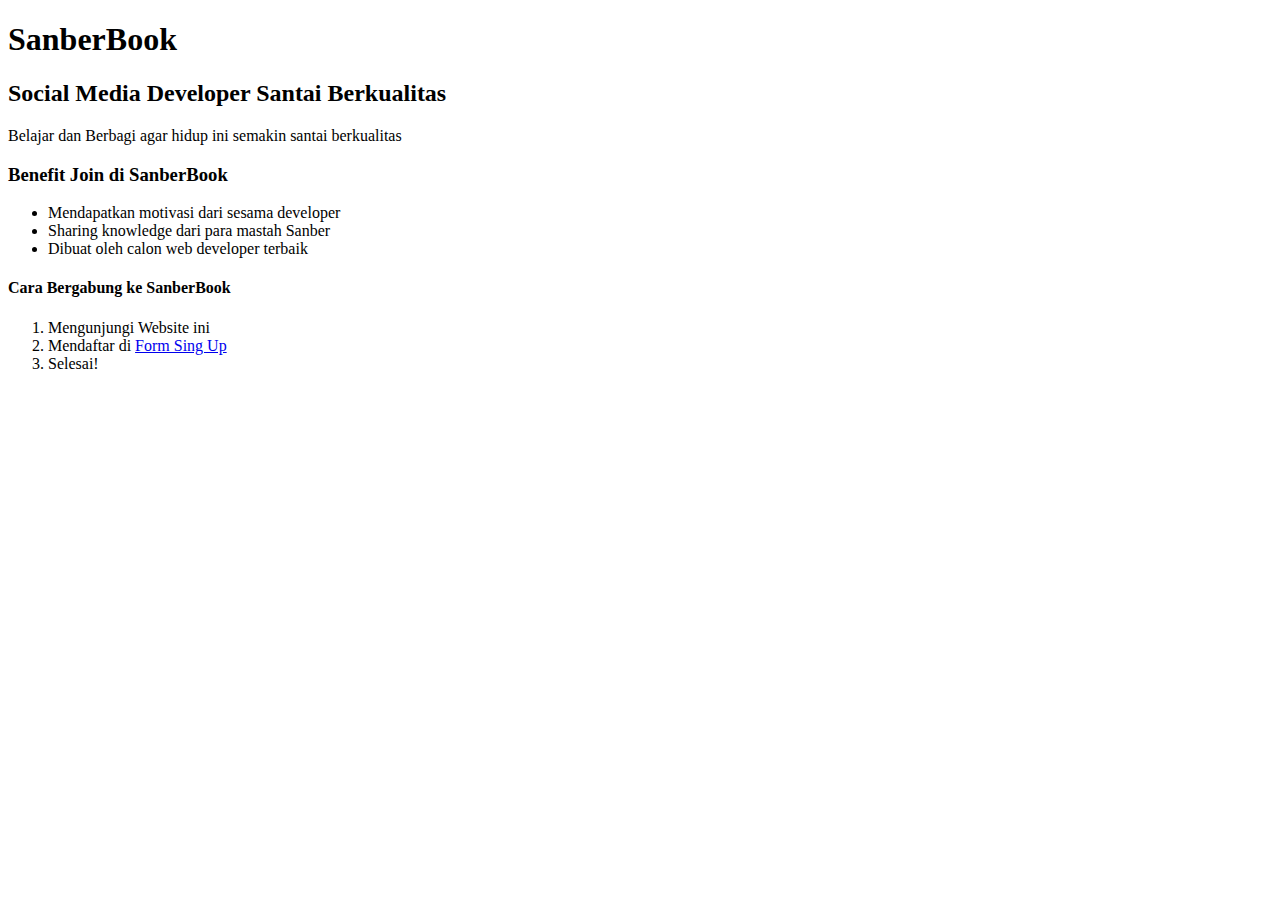
<file: Tugas 1/Index.html>
<!DOCTYPE html>
<html>
	<head>
		<title>SanberBook</title>
	</head>

	<body>
		<h1> SanberBook </h1>
		<h2> Social Media Developer Santai Berkualitas </h2>
		<p> Belajar dan Berbagi agar hidup ini semakin santai berkualitas</p>
		<h3> Benefit Join di SanberBook</h3>
		<ul>
			<li> Mendapatkan motivasi dari sesama developer </li>
			<li> Sharing knowledge dari para mastah Sanber </li>
			<li> Dibuat oleh calon web developer terbaik </li>
		</ul>
		<h4> Cara Bergabung ke SanberBook </h4>
		<ol>
			<li> Mengunjungi Website ini </li>
			<li> Mendaftar di <a href="form.html">Form Sing Up</a></li>
			<li>Selesai!</li>
		</ol>

	</body>
</html>
</file>
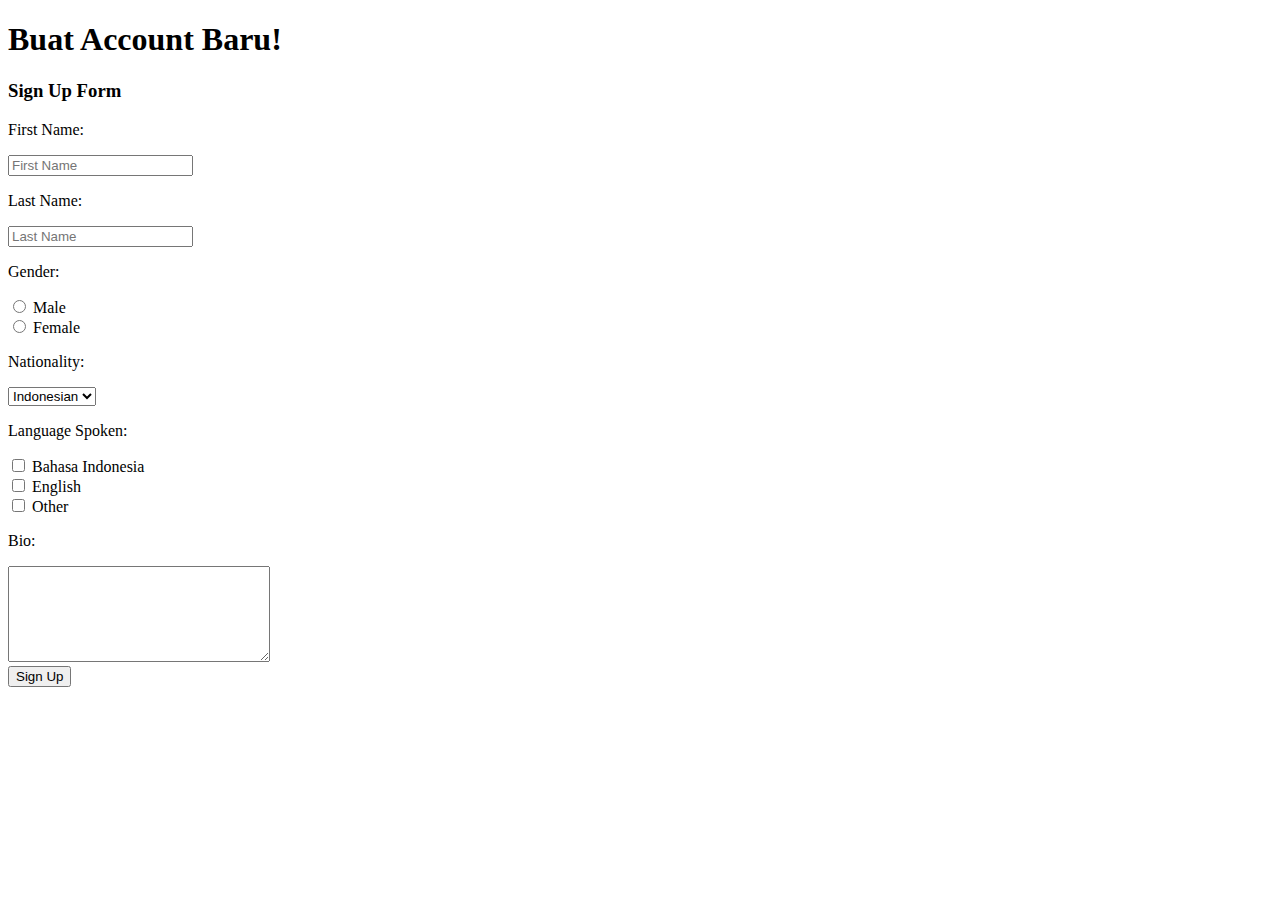
<file: Tugas 1/Form.html>
<!DOCTYPE html>
<html>
	<head>
		<title> Form Sing Up </title>
	</head>
	<body>
		<h1> Buat Account Baru! </h1>
		<h3> Sign Up Form </h3>
		<form action="welcome.html" method="post">
		<div>
			<p> First Name: </p>
			<input type="text" placeholder="First Name">
			<br>
			<p> Last Name: </p>
			<input type="text" placeholder="Last Name">
		</div>
		<div>
			<p> Gender: </p>
			<input type="radio" name="Gender" value="0"> Male <br>
			<input type="radio" name="Gender" value="1"> Female <br>
		</div>
		<div>
			<p> Nationality: </p>
			<select>
				<option> Indonesian </option>
				<option> Singapore </option>
				<option> Malaysian </option>
				<option> Australian </option>
			</select>
		</div>
		<div> 
			<p> Language Spoken: </p>
			<input type="checkbox"> Bahasa Indonesia <br>
			<input type="checkbox"> English <br>
			<input type="checkbox"> Other <br>
		</div>
		<div>
			<p> Bio: </p>
			<textarea cols="30" rows="6"></textarea>
		</div>
		<input type="submit" value="Sign Up">
		</form>
	</body>
</html>
</file>
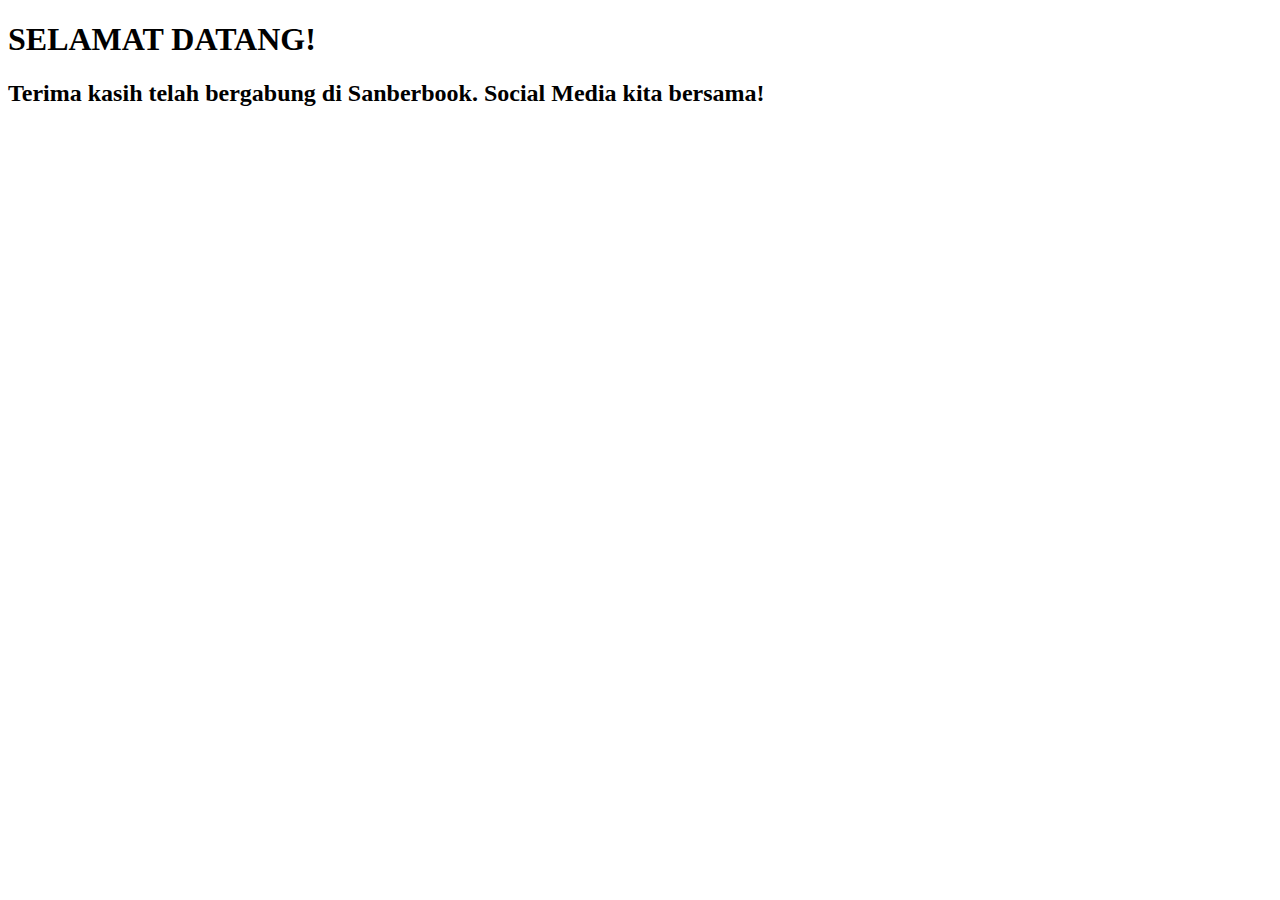
<file: Tugas 1/welcome.html>
<!DOCTYPE html>
<html>
	<head>
		<title>Selamat Datang</title>
	</head>

	<body>
		<h1> SELAMAT DATANG! </h1>
		<h2> Terima kasih telah bergabung di Sanberbook. Social Media kita bersama! </h2>
	</body>
</html>
</file>
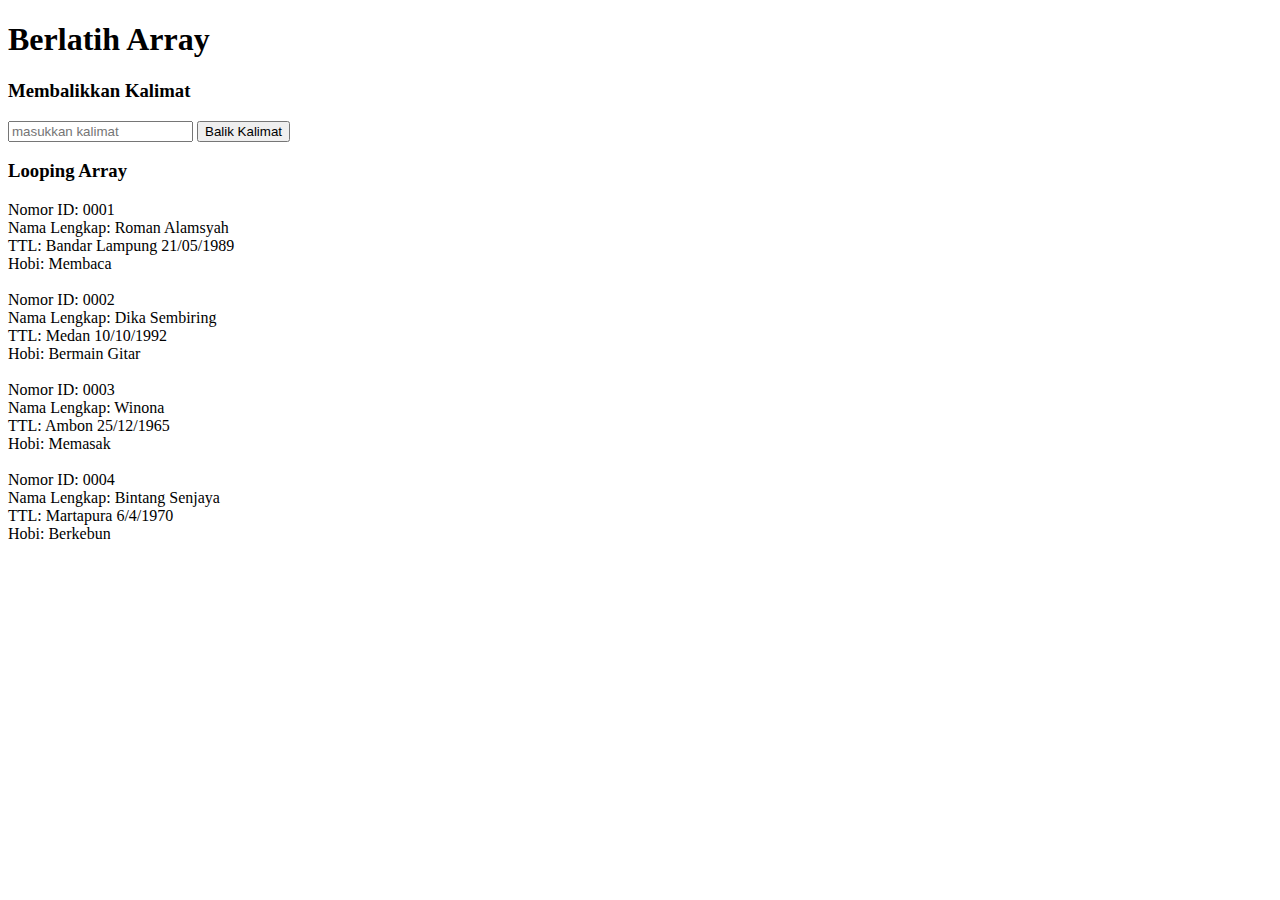
<file: Tugas 4/array.html>
<!DOCTYPE html>
<html lang="en">
<head>
    <meta charset="UTF-8">
    <meta name="viewport" content="width=device-width, initial-scale=1.0">
    <meta http-equiv="X-UA-Compatible" content="ie=edge">
    <title>Array</title>
</head>
<body>

    <h1>Berlatih Array</h1>

    <h3>Membalikkan Kalimat</h3>
    <form action="#" id="balikString">
        <input type="text" id="word" placeholder="masukkan kalimat">
        <input type="submit" value="Balik Kalimat">
    </form>
    <div id="jawaban1" style="margin-top: 10px"></div>
    
    <h3>Looping Array</h3>
    <div id="jawaban2"></div>


    <script>
        /* 
            SOAL NO. 1 Balik Kalimat 
            Tipe data String dapat dilihat sebagai tipe data array. Kita dapat mengakses karakter-karakter pada sebuah string seperti mengakses elemen pada array.
            Buatlah sebuah fungsi dengan nama balikString(). Fungsi ini akan menerima argumen sebuah string dan mengembalikan kebalikannya.
            
            Catatan: TIDAK Boleh menggunakan reverse, wajib dengan looping!

            Contoh: 
            balikString("abduh coding") 
            akan memberikan output: "gnidoc hudba"

            Hint: Gunakan properti length dari string untuk mencari tahu panjang string
        */
        // Code Kamu di sini
        function balikString(word){
            var balikstr = "";
            for (i=word.length-1; i>=0; i--){
                balikstr += word[i];
            }
            return balikstr;
        } 
        
        // Driver Code, jangan diganggu!
        var formBalikString = document.getElementById("balikString")
        formBalikString.addEventListener("submit", function(e) {
            e.preventDefault()
            var word = document.getElementById("word").value
            var reverseWord = balikString(word)

            document.getElementById("jawaban1").innerHTML = reverseWord
        })

        
        
        /* 
            SOAL NO. 2 LOOPING PADA ARRAY
            Buatlah sebuah fungsi dengan nama dataHandling() dengan sebuah parameter untuk menerima argumen. Argumen yang akan diterima adalah sebuah array yang berisi beberapa array sejumlah n. Contoh input dapat dilihat dibawah:

            var input = [
                ["0001", "Roman Alamsyah", "Bandar Lampung", "21/05/1989", "Membaca"],
                ["0002", "Dika Sembiring", "Medan", "10/10/1992", "Bermain Gitar"],
                ["0003", "Winona", "Ambon", "25/12/1965", "Memasak"],
                ["0004", "Bintang Senjaya", "Martapura", "6/4/1970", "Berkebun"]
            ]

            Tugas kamu adalah mengimplementasikan fungsi dataHandling agar dapat menampilkan data-data pada dari argumen seperti di bawah ini:

            Nomor ID:  0001
            Nama Lengkap:  Roman Alamsyah
            TTL:  Bandar Lampung 21/05/1989
            Hobi:  Membaca

            Nomor ID:  0002
            Nama Lengkap:  Dika Sembiring
            TTL:  Medan 10/10/1992
            Hobi:  Bermain Gitar

            Nomor ID:  0003
            Nama Lengkap:  Winona
            TTL:  Ambon 25/12/1965
            Hobi:  Memasak

            Nomor ID:  0004
            Nama Lengkap:  Bintang Senjaya
            TTL:  Martapura 6/4/1970
            Hobi:  Berkebun

        */

        var input = [
                ["0001", "Roman Alamsyah", "Bandar Lampung", "21/05/1989", "Membaca"],
                ["0002", "Dika Sembiring", "Medan", "10/10/1992", "Bermain Gitar"],
                ["0003", "Winona", "Ambon", "25/12/1965", "Memasak"],
                ["0004", "Bintang Senjaya", "Martapura", "6/4/1970", "Berkebun"]
            ]
        
        // Code kamu di sini, lakukan looping terhadap input di atas
        function dataHandling(input){
            var data="";
            for (var i = 0; i < input.length; i++) {
                data+= "Nomor ID: " + input[i][0] +
                "<br> Nama Lengkap: "+ input[i][1]+
                "<br> TTL: "+ input [i][2]+ " " + input [i][3]+ "<br> Hobi: "+ input[i][4] +"<br> <br>" ;
            }
        return data;
        }

        
        var jawaban2 = dataHandling(input)// =  Isikan outputnya di sini

        document.getElementById("jawaban2").innerHTML = jawaban2  

    </script>
    
</body>
</html>
</file>
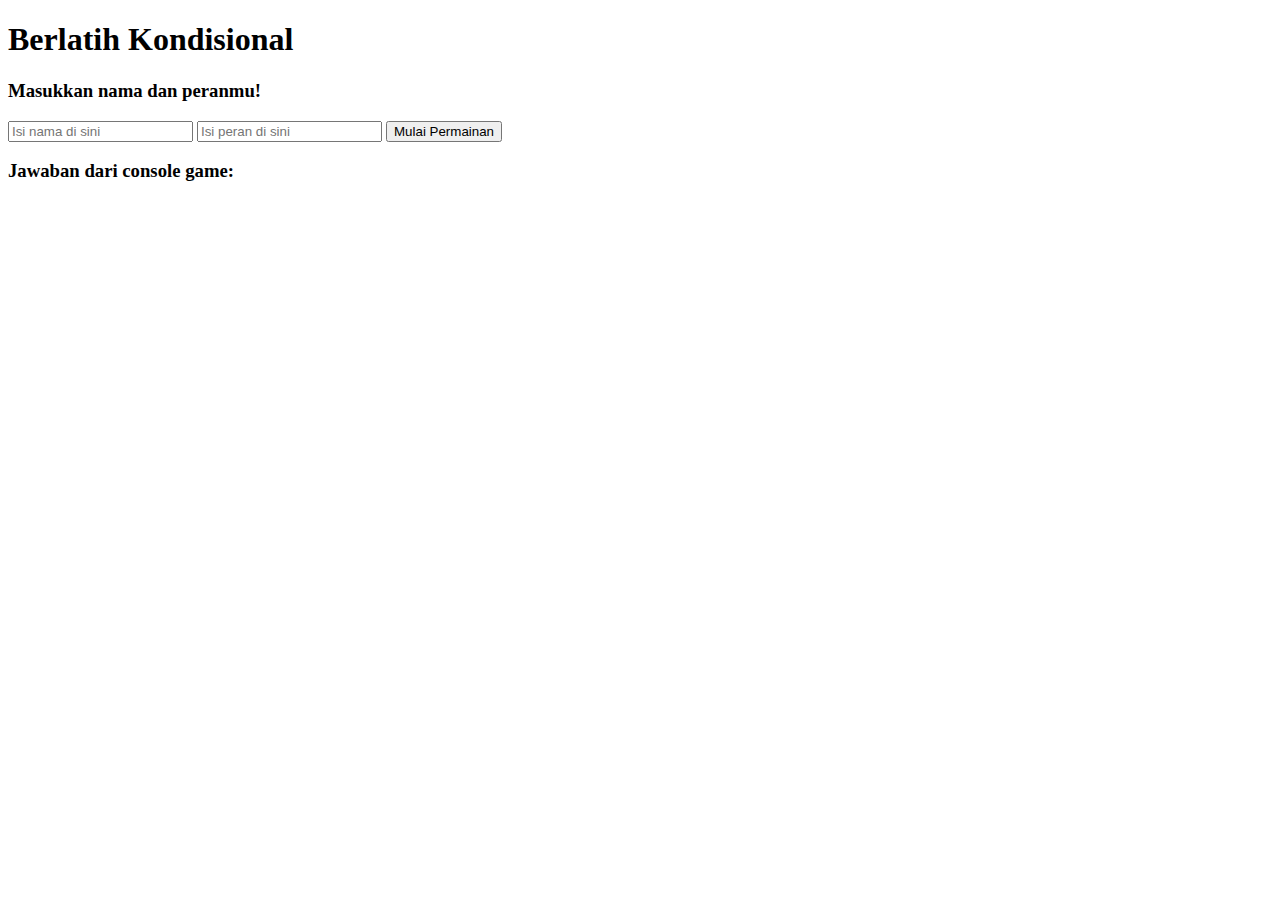
<file: Tugas 4/conditional.html>
<!DOCTYPE html>
<html lang="en">
<head>
    <meta charset="UTF-8">
    <meta name="viewport" content="width=device-width, initial-scale=1.0">
    <meta http-equiv="X-UA-Compatible" content="ie=edge">
    <title>Conditional HTML</title>
</head>
<body>
    <h1>Berlatih Kondisional</h1>
    
    <h3>Masukkan nama dan peranmu!</h3>
    <form action="#" id="formConditional">
        <input type="text" id="name" placeholder="Isi nama di sini">
        <input type="text" id="role" placeholder="Isi peran di sini">
        <input type="submit" value="Mulai Permainan">
    </form>

    <h3>Jawaban dari console game: </h3>
    <div id="jawaban">

    </div>
</body>

<script>

    var form = document.getElementById("formConditional")
    var jawaban = document.getElementById("jawaban")

    form.addEventListener("submit", function(e) {
        e.preventDefault()

        /* 
            ATURAN PERMAINAN 
            // Output untuk Input nama = '' dan peran = ''
            // => "Nama harus diisi!"
            
            //Output untuk Input nama = 'Mikael' dan peran = ''
            // => "Halo Mikael, Pilih peranmu untuk memulai game!"
    
            //Output untuk Input nama = 'Nina' dan peran 'Penyihir'
            // => "Selamat datang di Dunia Werewolf, Nina"
            // => "Halo Penyihir Nina, kamu dapat melihat siapa yang menjadi Werewolf!"
    
            //Output untuk Input nama = 'Danu' dan peran 'Werewolf'
            // => "Selamat datang di Dunia Werewolf, Danu"
            // "Halo Werewolf Danu, kamu dapat memilih siapa untuk dimakan malam ini!"
    
            //Output untuk Input nama = 'Zero' dan peran 'Rakjel'
            // => "Selamat datang di Dunia Werewolf, Zero"
            // => "Halo Rakjel Zero, Kamu menjadi rakyat jelata "
    
            PETUNJUK MENGERJAKAN
            1. Buat Kondisional agar output dari konsol sesuai yang diharapkan
            2. masukkan lah jawaban dari kondisi yang diberikan oleh User ke dalam variabel jawabanKonsol
        */

        // Tuliskan Code kamu di sini
        var name = document.getElementById("name").value
        var role = document.getElementById("role").value       
        // buatlah kondisional berdasarkan dua variabel di atas yaitu name dan role, ketentuannya dapat dibaca di atas
        

        var jawabanKonsol =""
        if(name ==""){
            jawabanKonsol ='Nama harus diisi!'
        }
        else if(role ==""){
            jawabanKonsol= "Hallo "+ name +", Pilih peranmu untuk memulai game!"
        }
        else if(role.toUpperCase() == "PENYIHIR"){
            jawabanKonsol= "Selamat datang di Dunia Werewolf, "+ name+ "<br>" +"Hallo "+role+" "+name+", Kamu dapat melihat siapa yang menjadi Werewolf!"
        }
        else if(role.toUpperCase() == "WAREWOLF"){
            jawabanKonsol= "Selamat datang di Dunia Werewolf, "+ name+ "<br>" +"Hallo "+role+" "+name+", Kamu dapat memilih siapa untuk dimakan malam ini!"
        }
        else if(role.toUpperCase() == "RAKJEL"){
            jawabanKonsol= "Selamat datang di Dunia Werewolf, "+ name+ "<br>" +"Hallo "+role+" "+name+", Kamu menjadi rakyat jelata."
        }
        //= jawaban dari kondisional di-assign di sini
        // Code Sampai sini

        jawaban.innerHTML = jawabanKonsol
    })
        

</script>
</html>
</file>
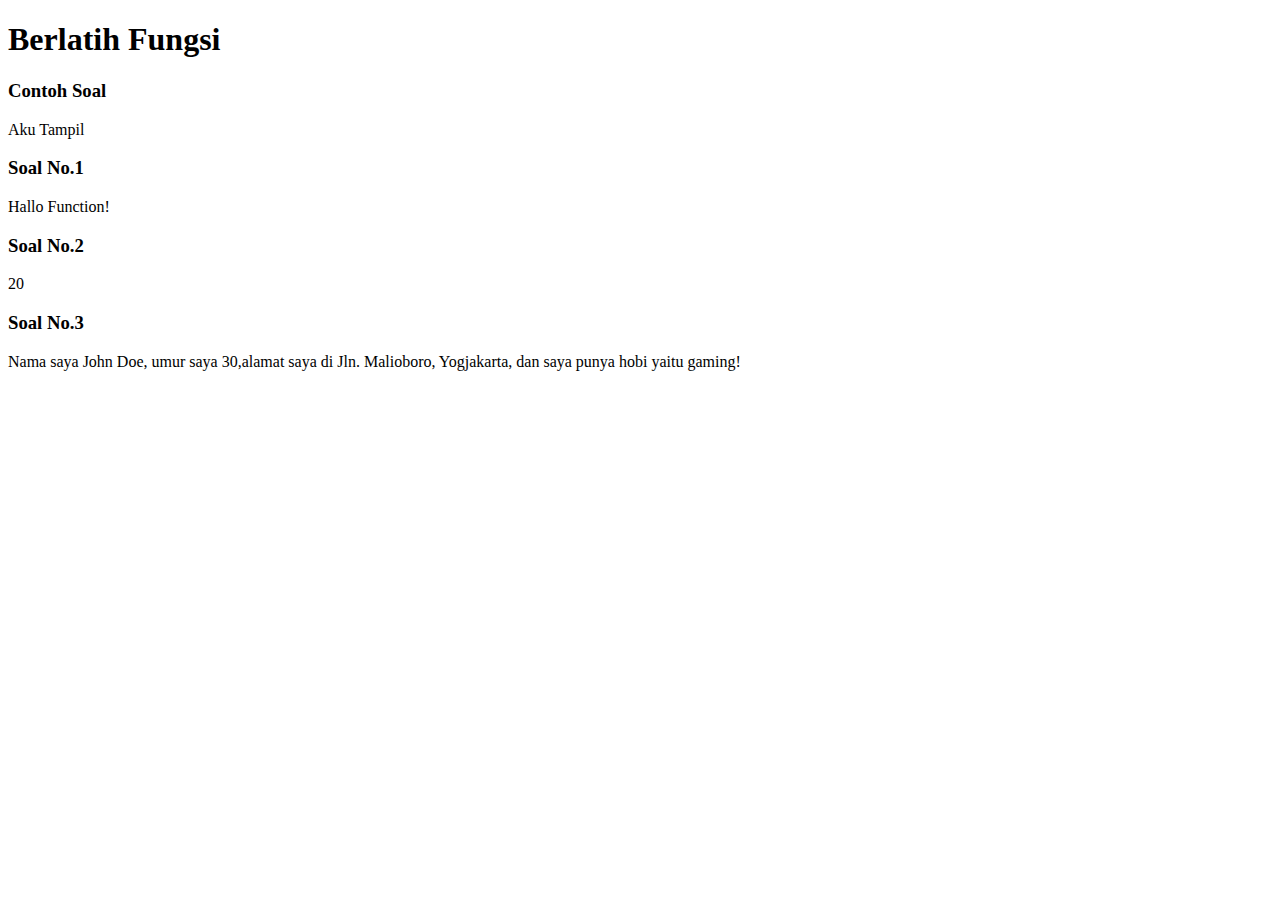
<file: Tugas 4/function.html>
<!DOCTYPE html>
<html lang="en">
<head>
    <meta charset="UTF-8">
    <meta name="viewport" content="width=device-width, initial-scale=1.0">
    <meta http-equiv="X-UA-Compatible" content="ie=edge">
    <title>Function</title>
</head>
<body>
    <h1>Berlatih Fungsi</h1>

    <h3>Contoh Soal</h3>
    <div id="contohJawaban">

    </div>

    <h3>Soal No.1</h3>
    <div id="jawaban1">

    </div>

    <h3>Soal No.2</h3>
    <div id="jawaban2">

    </div>

    <h3>Soal No.3</h3>
    <div id="jawaban3">

    </div>

    <script>

        // CONTOH
        // Kamu diminta untuk membuat fungsi bernama tampilkan() untuk menampilkan "Aku Tampil" pada halaman html. 

        // Jawaban CONTOH
        function tampilkan() {
            document.getElementById("contohJawaban").innerHTML = "Aku Tampil"
        }

        //Jalankan function 
        tampilkan()

        // Soal No. 1 Fungsi Teriak
        /* 
            Buatlah sebuah fungsi bernama teriak(), yang mengembalikan nilai berupa "Halo Function!", yang kemudian akan ditampilkan di halaman html.
            Tampilkan dengan cara document.getElementById("jawaban1").innerHTML seperti di CONTOH.
        */

        
        function teriak() {
            // Tulis Code mulai di sini
            document.getElementById("jawaban1").innerHTML = "Hallo Function!"
            // Tampilkan dengan cara document.getElementById("jawaban1").innerHTML seperti di CONTOH.
        }
        
        // Jalankan function teriak
        teriak()

        // Soal No. 2 Fungsi Kalikan
        /* 
            Buatlah sebuah fungsi bernama kalikan(), yang mengembalikan nilai berupa hasil kali dari dua parameter yang dikirim.
            CONTOH OUTPUT: 
            kalikan(5, 4) akan memberikan output 20
            Tampilkan jawaban dengan cara document.getElementById("jawaban2").innerHTML seperti di CONTOH
        */

        
        function kalikan(num1, num2) {
            // Code kamu mulai dari sini

                document.getElementById("jawaban2").innerHTML = num1*num2

            // Tampilkan jawaban dengan cara document.getElementById("jawaban2").innerHTML seperti di CONTOH
        }
        


        // Jalankan function kalikan
        kalikan(5, 4)

        // Soal No. 3 Fungsi buatKalimat
        /* 
            Buatlah sebuah fungsi bernama buatKalimat(), yang akan memproses seluruh parameter yang diinput menjadi satu kalimat berikut: "Nama saya [Name], umur saya [Age] tahun, alamat saya di [Address], dan saya punya hobby yaitu [hobby]!"

            CONTOH: 
            var name = "Agus";
            var age = 30;
            var address = "Jln. Malioboro, Yogjakarta";
            var hobby = "gaming";

            var kalimatBaru = buatKalimat(name,age,address,hobby);
            Akan menampilkan : 
            "Nama saya Agus, umur saya 30 tahun, alamat saya di Jln. Malioboro, Yogjakarta, dan saya punya hobby yaitu gaming!"
            Tampilkan dengan cara document.getElementById("jawaban3").innerHTML seperti di CONTOH
        */
    
        function buatKalimat(nama, umur, alamat, hobi) {
            // Code kamu mulai dari sini
                document.getElementById('jawaban3').innerHTML = "Nama saya "+name+", umur saya "+age+",alamat saya di "+alamat+", dan saya punya hobi yaitu "+hobi+"!"
            // Tampilkan dengan cara document.getElementById("jawaban3").innerHTML seperti di CONTOH.
        }


        // Jalankan function buatKalimat
        var name = "John Doe";
        var age = 30;
        var address = "Jln. Malioboro, Yogjakarta";
        var hobby = "gaming";
        buatKalimat(name, age, address, hobby);
    </script>
</body>


</html>
</file>
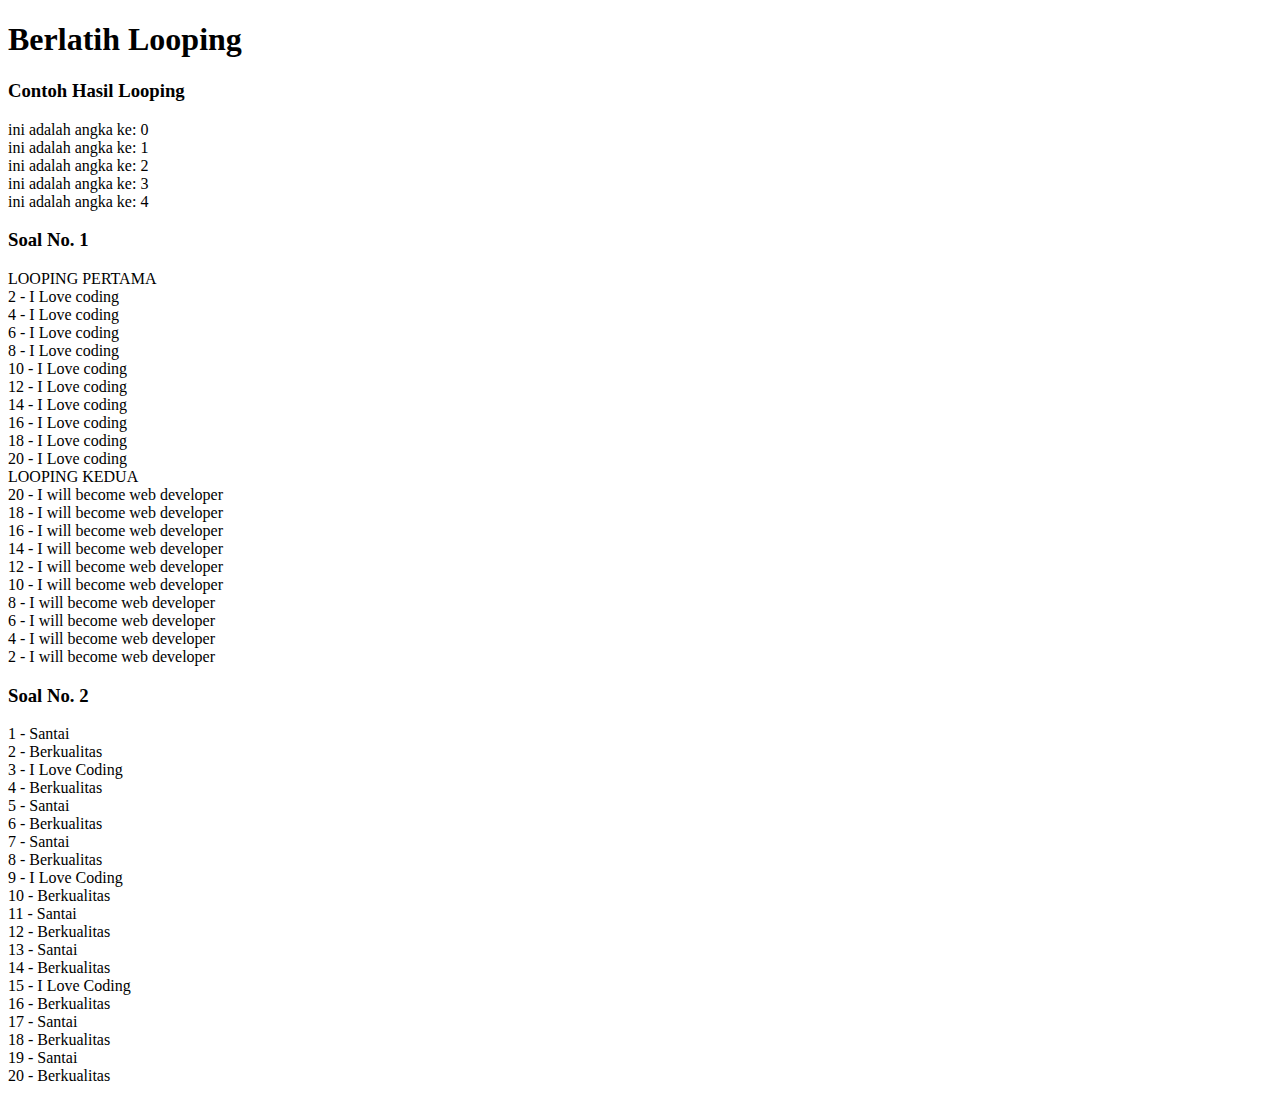
<file: Tugas 4/looping.html>
<!DOCTYPE html>
<html lang="en">
<head>
    <meta charset="UTF-8">
    <meta name="viewport" content="width=device-width, initial-scale=1.0">
    <meta http-equiv="X-UA-Compatible" content="ie=edge">
    <title>Looping</title>

</head>
<body>
    <h1>Berlatih Looping</h1>
    <h3>Contoh Hasil Looping</h3>
    <div id="example">

    </div>
    <h3>Soal No. 1</h3>
    <div id="jawaban1">

    </div>
    <h3>Soal No. 2</h3>
    <div id="jawaban2"></div>


    <script>
        // Contoh untuk melakukan looping dengan for
        var jawabanContoh = ""
        for (var i = 0; i < 5; i++) {
            jawabanContoh += "ini adalah angka ke: " + [i] + "<br>"
            
        }
        
        // Driver Code
        document.getElementById("example").innerHTML = jawabanContoh
    
    
        // Soal No. 1 Looping menggunakan While
        /* 
            Pada tugas ini kamu diminta untuk melakukan looping dalam JavaScript dengan menggunakan syntax while. Untuk membuat tantangan ini lebih menarik, kamu juga diminta untuk membuat suatu looping yang menghitung maju dan menghitung mundur. Jangan lupa tampilkan di console juga judul 'LOOPING PERTAMA' dan 'LOOPING KEDUA'." 
    
            OUTPUT :
    
            LOOPING PERTAMA
            2 - I love coding
            4 - I love coding
            6 - I love coding
            8 - I love coding
            10 - I love coding
            12 - I love coding
            14 - I love coding
            16 - I love coding
            18 - I love coding
            20 - I love coding
            LOOPING KEDUA
            20 - I will become web developer
            18 - I will become web developer   
            16 - I will become web developer
            14 - I will become web developer
            12 - I will become web developer
            10 - I will become web developer
            8 - I will become web developer
            6 - I will become web developer
            4 - I will become web developer
            2 - I will become web developer
        */
        var jawaban1 = "LOOPING PERTAMA <br>"
        var a = 2;
        while(a<=20){
            jawaban1+= a +" - I Love coding <br>";
            a=a+2;
        }
        jawaban1 += "LOOPING KEDUA <br>"
        a = 20;
        while(a>=2){
            jawaban1+= a +" - I will become web developer<br>";
            a=a-2;
        }
        // Code kamu di sini, lakukan looping dengan while
    
    
        // Driver Code, Jangan diganggu !
        document.getElementById("jawaban1").innerHTML = jawaban1
    
        // Soal No. 2
        /* 
            Pada tugas ini kamu diminta untuk melakukan looping dalam JavaScript dengan menggunakan syntax for. Untuk membuat tantangan ini lebih menarik, kamu juga diminta untuk memenuhi syarat tertentu yaitu: 
    
            SYARAT: 
            A. Jika angka ganjil maka tampilkan Santai
            B. Jika angka genap maka tampilkan Berkualitas
            C. Jika angka yang sedang ditampilkan adalah kelipatan 3 DAN angka ganjil maka tampilkan I Love Coding. 
    
            OUTPUT 
            1 - Santai
            2 - Berkualitas
            3 - I Love Coding 
            4 - Berkualitas
            5 - Santai
            6 - Berkualitas
            7 - Santai
            8 - Berkualitas
            9 - I Love Coding
            10 - Berkualitas
            11 - Santai
            12 - Berkualitas
            13 - Santai
            14 - Berkualitas
            15 - I Love Coding
            16 - Berkualitas
            17 - Santai
            18 - Berkualitas
            19 - Santai
            20 - Berkualitas
        */      
    
        var jawaban2 = ""
        for(var b=0; b<20; b++){
            if ((b+1)%2==1 && (b+1)%3!=0){
                jawaban2 += (b+1) +" - Santai <br>"  
            }
            else if ((b+1)%2==0) {
                jawaban2 += (b+1) +" - Berkualitas <br>"
            }
            else if ((b+1)%3==0) {
                jawaban2 += (b+1) +" - I Love Coding <br>"
            }
        }
        // Code kamu di sini, lakukan looping dengan syntax for
        
    
        document.getElementById("jawaban2").innerHTML = jawaban2
    
    </script>
</body>

</html>
</file>
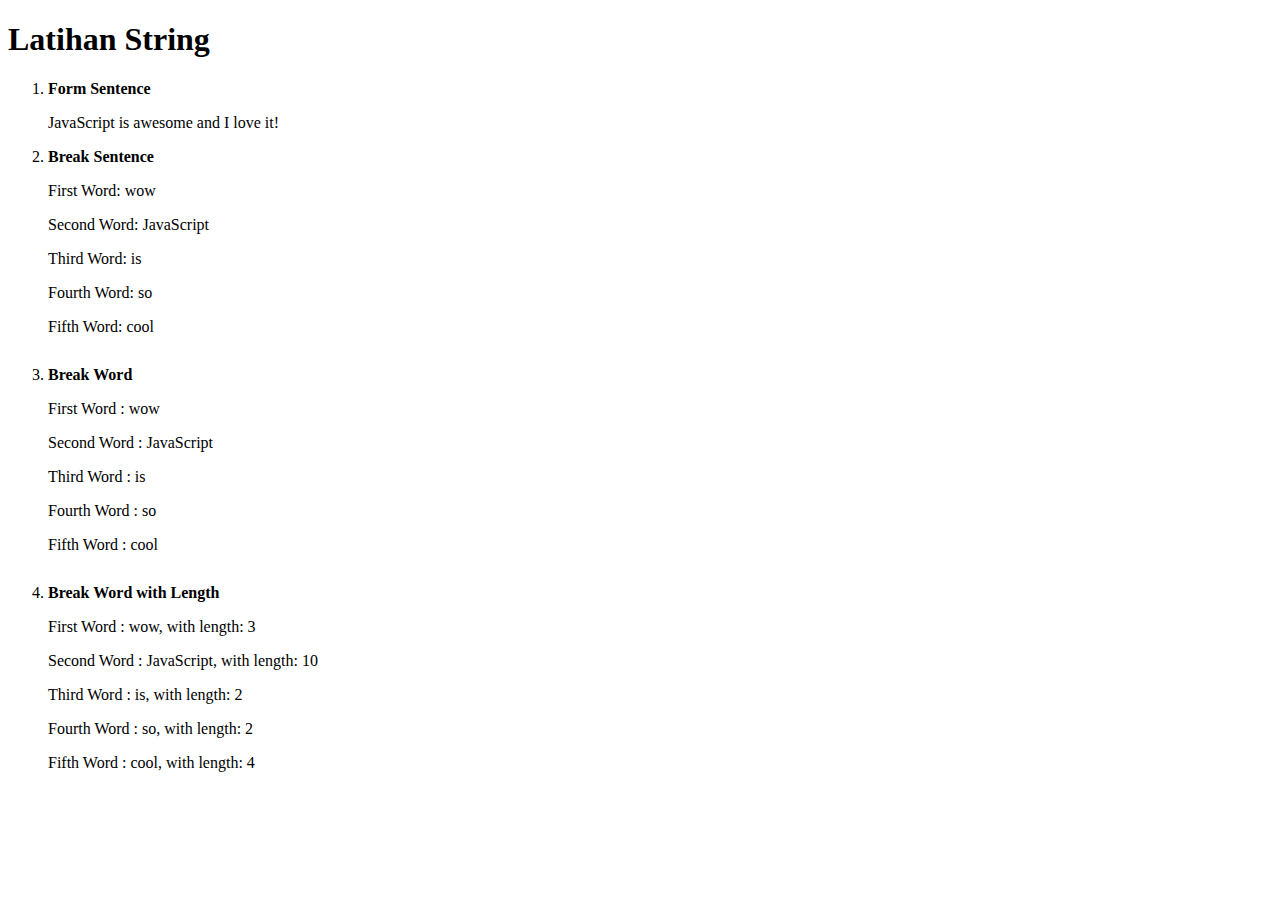
<file: Tugas 4/string.html>
<!DOCTYPE html>

<html lang="en">
    <head>
        <meta charset="UTF-8">
        <meta name="viewport" content="width=device-width, initial-scale=1.0">
        <meta http-equiv="X-UA-Compatible" content="ie=edge">
        <title>String Exercises</title>
        <style>
            li {
                margin-bottom: 30px;
            }

            label {
                font-weight: bold;
            }

        
        </style>
    </head>
    <body>
        <h1>Latihan String</h1>
        <ol>
            
            <li  style="margin-bottom: 10px;">
                <label for="formSentence"> Form Sentence</label>
                <p id="formSentence"></p>
            </li>
            <li>
                <label for="breakSentence" >Break Sentence</label>
                <p id="firstWord"></p> 
                <p id="secondWord"></p> 
                <p id="thirdWord"></p> 
                <p id="fourthWord"></p> 
                <p id="fifthWord"></p> 
            </li>
            <li id="breakWord">
                <label for="breakWord" >Break Word</label>
                <p id="firstWord3"></p> 
                <p id="secondWord3"></p> 
                <p id="thirdWord3"></p> 
                <p id="fourthWord3"></p> 
                <p id="fifthWord3"></p> 
            </li>
            <li id="breakWordWithLength">
                <label for="breakWordWithLength">Break Word with Length</label>
                <p id="firstWord4"></p> 
                <p id="secondWord4"></p> 
                <p id="thirdWord4"></p> 
                <p id="fourthWord4"></p> 
                <p id="fifthWord4"></p>  
            </li>
        </ol>

        <script>
            // Soal No. 1 Menggabungkan string
            var word = 'JavaScript';
            var second = 'is';
            var third = 'awesome';
            var fourth = 'and';
            var fifth = 'I';
            var sixth = 'love';
            var seventh = 'it!';

            // Buatlah agar kata-kata di atas menjadi kalimat dalam variabel string dengan nama sentence
            var sentence = word + " " + second + " "+ third + " " + fourth + " "+ fifth + " "+ sixth + " "+ seventh 
            //Edit variabel ini sehingga outputnya "Javascript is awesome and I love it!"

            // dari sini code jangan diganggu
            document.getElementById("formSentence").innerHTML = sentence
            // sampai sini code jangan diganggu

            // Soal No. 2 Memecah string dengan mengakses karakter berdasarkan indexnya
            var kalimat = 'wow JavaScript is so cool';
            var contohKataPertama = kalimat[0] + kalimat[1] + kalimat[2]; // ini contohnya
            var kataKedua = kalimat[4]+kalimat[5]+kalimat[6]+kalimat[7]+kalimat[8]+kalimat[9]+kalimat[10]+kalimat[11]+kalimat[12]+kalimat[13]// = Tambahkan sendiri di sini!
            var kataKetiga = kalimat[15]+kalimat[16]// = Tambahkan sendiri di sini!
            var kataKeempat = kalimat[18]+kalimat[19]// = Tambahkan sendiri di sini!
            var kataKelima = kalimat[21]+kalimat[22]+kalimat[23]+kalimat[24]// = Tambahkan sendiri di sini!

            // -- Dari sini code jangan diganggu!
            document.getElementById("firstWord").innerHTML = "First Word: " + contohKataPertama 
            document.getElementById("secondWord").innerHTML = "Second Word: " + kataKedua
            document.getElementById("thirdWord").innerHTML = "Third Word: " + kataKetiga
            document.getElementById("fourthWord").innerHTML = "Fourth Word: " + kataKeempat
            document.getElementById("fifthWord").innerHTML = "Fifth Word: " + kataKelima
            // -- sampai sini code jangan diganggu

            // Soal No. 3  Mengambil sebagian dari string dengan metode substring
            var kalimat3 = 'wow JavaScript is so cool';
            var contohKataPertama3 = kalimat3.substring(0, 3);
            var kataKedua3 = kalimat3.substring(4,14)// = Tambahkan sendiri di sini!
            var kataKetiga3 = kalimat3.substring(15,17)// = Tambahkan sendiri di sini!
            var kataKeempat3 = kalimat3.substring(18,20)// = Tambahkan sendiri di sini!
            var kataKelima3 = kalimat3.substring(21,25)// = Tambahkan sendiri di sini!

            // -- Dari sini jangan diganggu!
            document.getElementById("firstWord3").innerHTML = "First Word : " + contohKataPertama3 
            document.getElementById("secondWord3").innerHTML = "Second Word : " + kataKedua3
            document.getElementById("thirdWord3").innerHTML = "Third Word : " + kataKetiga3
            document.getElementById("fourthWord3").innerHTML = "Fourth Word : " + kataKeempat3
            document.getElementById("fifthWord3").innerHTML = "Fifth Word : " + kataKelima3
            // -- sampai sini jangan diganggu

            // Soal No. 4
            var kalimat4 = 'wow JavaScript is so cool';
            var contohKataPertama4 = kalimat4.substring(0, 3);
            var kataKedua4 = kalimat4.substring(4,14)// = Tambahkan sendiri di sini!
            var kataKetiga4 = kalimat4.substring(15,17)// = Tambahkan sendiri di sini!
            var kataKeempat4 = kalimat4.substring(18,20)// = Tambahkan sendiri di sini!
            var kataKelima4 = kalimat4.substring(21,25)// = Tambahkan sendiri di sini!

            var panjangKataPertama4 = contohKataPertama4.length; // output nya panjang string "wow" adalah 3
            var panjangKataKedua4 = kataKedua4.length;
            var panjangKataKetiga4 = kataKetiga4.length;
            var panjangKataKeempat4 = kataKeempat4.length;
            var panjangKataKelima4 = kataKelima4.length;
            // Buat variabel baru di sini untuk mendapatkan panjang dari kata selanjutnya : panjangKataKedua4, panjangKataKetiga4, panjangKataKeempat4, panjangKataKelima4
            
            // dari sini code jangan diganggu!
            document.getElementById("firstWord4").innerHTML = "First Word : " + contohKataPertama4 + ', with length: ' + panjangKataPertama4;
            document.getElementById("secondWord4").innerHTML = "Second Word : " + kataKedua4 + ', with length: '+ panjangKataKedua4 // lengkapi sesuai dengan variabel yang kamu buat
            document.getElementById("thirdWord4").innerHTML = "Third Word : " + kataKetiga4 + ', with length: '+ panjangKataKetiga4// lengkapi sesuai dengan variabel yang kamu buat
            document.getElementById("fourthWord4").innerHTML = "Fourth Word : " + kataKeempat4 + ', with length: '+ panjangKataKeempat4// lengkapi sesuai dengan variabel yang kamu buat
            document.getElementById("fifthWord4").innerHTML = "Fifth Word : " + kataKelima4 + ', with length: '+ panjangKataKelima4 // lengkapi sesuai dengan variabel yang kamu buat
            // sampai sini code jangan diganggu!
            
        </script>
    </body>
</html>
</file>
